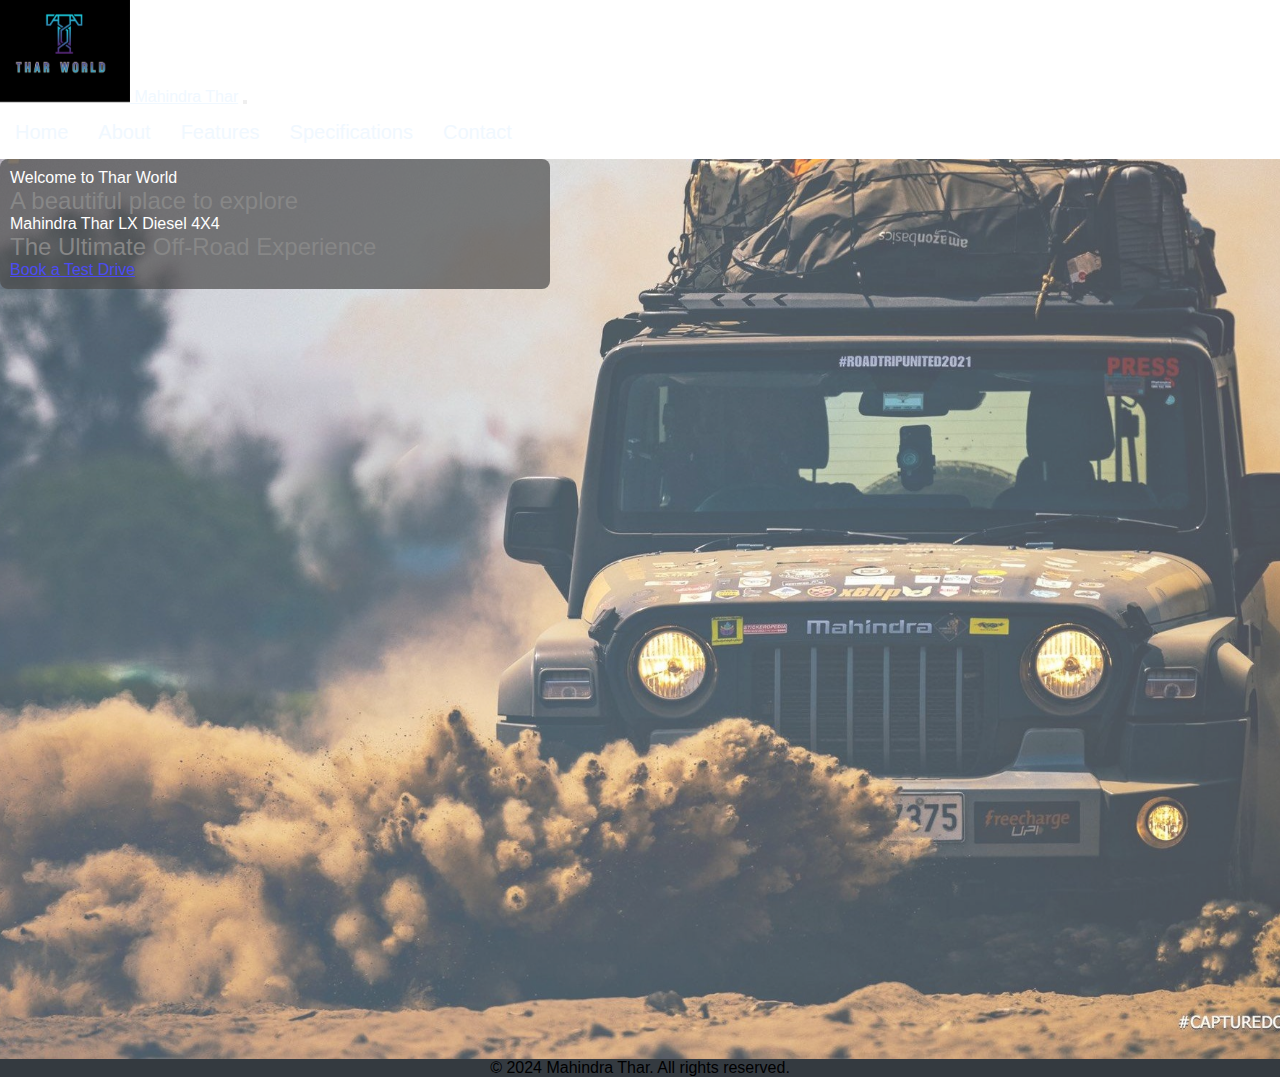
<file: index.html>
<!DOCTYPE html>
<html lang="en">
<head>
    <meta charset="UTF-8">
    <meta name="viewport" content="width=device-width, initial-scale=1.0">
    <title>Document</title>
    <link rel="stylesheet" href="website.css">
    <link rel="stylesheet" href="https://cdn.jsdelivr.net/npm/bootstrap@4.5.3/dist/css/bootstrap.min.css" integrity="sha384-TX8t27EcRE3e/ihU7zmQxVncDAy5uIKz4rEkgIXeMed4M0jlfIDPvg6uqKI2xXr2" crossorigin="anonymous">
    <script src="https://code.jquery.com/jquery-3.5.1.slim.min.js" integrity="sha384-DfXdz2htPH0lsSSs5nCTpuj/zy4C+OGpamoFVy38MVBnE+IbbVYUew+OrCXaRkfj" crossorigin="anonymous"></script>
    <script src="https://cdn.jsdelivr.net/npm/popper.js@1.16.1/dist/umd/popper.min.js" integrity="sha384-9/reFTGAW83EW2RDu2S0VKaIzap3H66lZH81PoYlFhbGU+6BZp6G7niu735Sk7lN" crossorigin="anonymous"></script>
    <script src="https://cdn.jsdelivr.net/npm/bootstrap@4.5.3/dist/js/bootstrap.min.js" integrity="sha384-w1Q4orYjBQndcko6MimVbzY0tgp4pWB4lZ7lr30WKz0vr/aWKhXdBNmNb5D92v7s" crossorigin="anonymous"></script>
</head>
<body>
        <nav class="navbar navbar-expand-lg  justify-content-end sticky-top navbar-dark bg-dark">
            <a class="navbar-brand" href="index.html" style="color: aliceblue"; >
                <img src="assets/logo.png"> Mahindra Thar</a>
            <button class="navbar-toggler" type="button" data-toggle="collapse" data-target="#navbarNav">
                <span class="navbar-toggler-icon"></span>
            </button>
            <div class="collapse navbar-collapse" id="navbarNav">
                <ul class="navbar-nav ml-auto">
                    <li class="nav-item">
                        <a class="nav-link" href="index.html">Home</a>
                    </li>
                    <li class="nav-item">
                        <a class="nav-link " href="about.html">About</a>
                    </li>
                    <li class="nav-item">
                        <a class="nav-link" href="features.html">Features</a>
                    </li>
                    <li class="nav-item">
                        <a class="nav-link" href="specification.html">Specifications</a>
                    </li>
                    <li class="nav-item">
                        <a class="nav-link" href="contact us.html">Contact</a>
                    </li>
                </ul>
            </div>
        </nav>
       
    
     <!-- Hero Section -->
        <section class="hero bg-cover text-white container-fluid text-center p-4">
            <div class="info">
                <h2>Welcome to Thar World</h2>
                <p class="lead" style="font-size: 24px;"><b>A beautiful place to explore</b></p>
                <div>
                    <h2>Mahindra Thar LX Diesel 4X4</h2>
                    <p class="lead" style="font-size: 24px"><b>The Ultimate Off-Road Experience</b></p>
                    <a href="contact us.html" class="btn btn-dark button">Book a Test Drive</a>
                </div>
            </div>
        </section>
    <!-- Footer -->
    <footer class="bg-dark text-white text-center py-3">
        <p style="text-align: center;">&copy; 2024 Mahindra Thar. All rights reserved.</p>
    </footer>

</body>
</html>
</file>
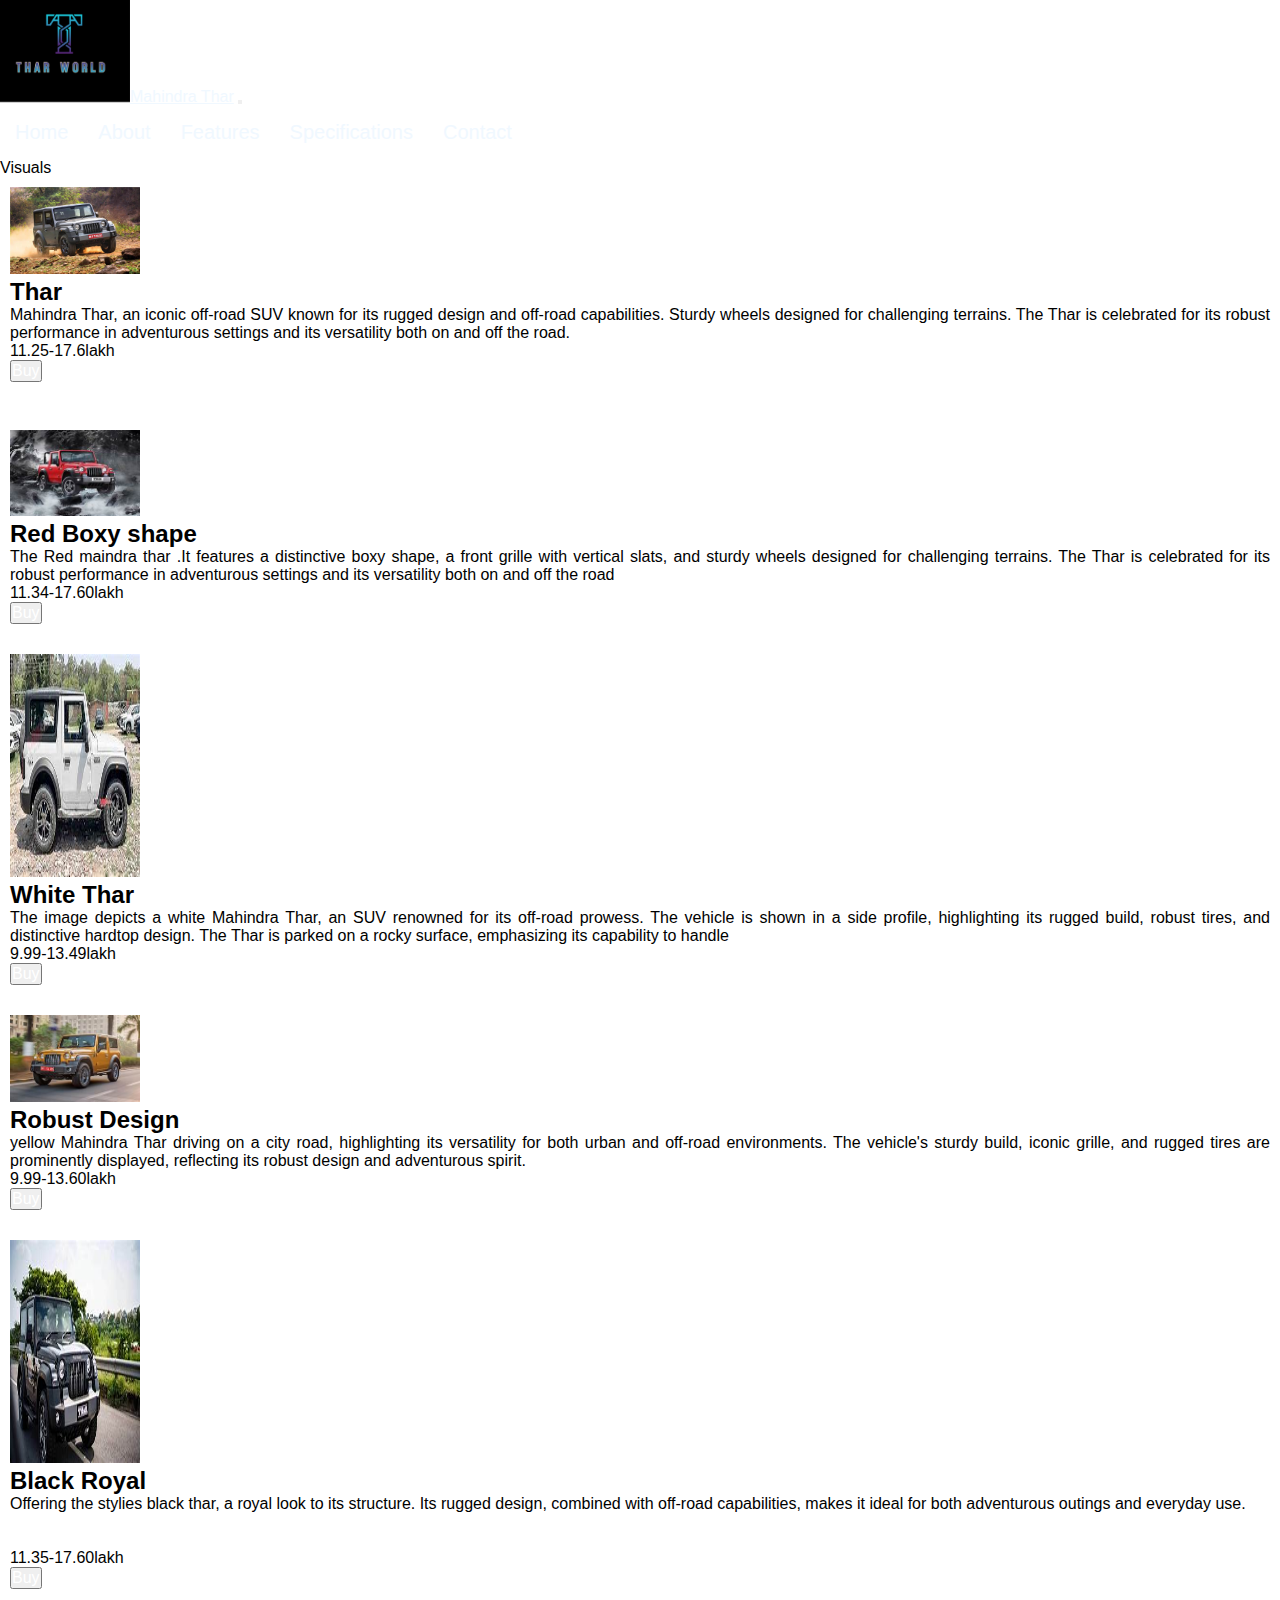
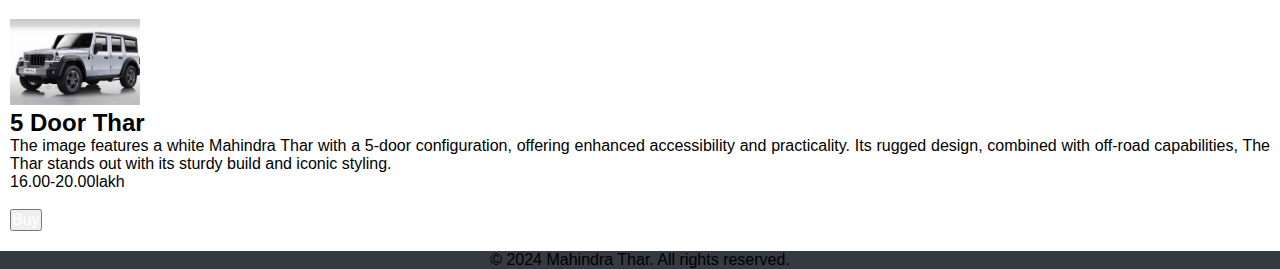
<file: about.html>
<!DOCTYPE html>
<html lang="en">
<head>
    <meta charset="UTF-8">
    <meta name="viewport" content="width=device-width, initial-scale=1.0">
    <title>Document</title>
    <link rel="stylesheet" href="website.css">
    <link rel="stylesheet" href="https://cdn.jsdelivr.net/npm/bootstrap@4.5.3/dist/css/bootstrap.min.css" integrity="sha384-TX8t27EcRE3e/ihU7zmQxVncDAy5uIKz4rEkgIXeMed4M0jlfIDPvg6uqKI2xXr2" crossorigin="anonymous">
    <script src="https://code.jquery.com/jquery-3.5.1.slim.min.js" integrity="sha384-DfXdz2htPH0lsSSs5nCTpuj/zy4C+OGpamoFVy38MVBnE+IbbVYUew+OrCXaRkfj" crossorigin="anonymous"></script>
    <script src="https://cdn.jsdelivr.net/npm/popper.js@1.16.1/dist/umd/popper.min.js" integrity="sha384-9/reFTGAW83EW2RDu2S0VKaIzap3H66lZH81PoYlFhbGU+6BZp6G7niu735Sk7lN" crossorigin="anonymous"></script>
    <script src="https://cdn.jsdelivr.net/npm/bootstrap@4.5.3/dist/js/bootstrap.min.js" integrity="sha384-w1Q4orYjBQndcko6MimVbzY0tgp4pWB4lZ7lr30WKz0vr/aWKhXdBNmNb5D92v7s" crossorigin="anonymous"></script>
</head>
<body>
    <div class="main">
        <nav class="navbar navbar-expand-lg  row-justify-content-end sticky-top navbar-dark bg-dark">
            <a class="navbar-brand" href="index.html" style="color: aliceblue";>
                <img src="assets/logo.png">Mahindra Thar</a>
            <button class="navbar-toggler" type="button" data-toggle="collapse" data-target="#navbarNav" aria-controls="navbarNav" aria-expanded="false" aria-label="Toggle navigation">
                <span class="navbar-toggler-icon"></span>
            </button>
            <div class="collapse navbar-collapse" id="navbarNav">
                <ul class="navbar-nav ml-auto">
                    <li class="nav-item">
                        <a class="nav-link" href="index.html">Home</a>
                    </li>
                    <li class="nav-item">
                        <a class="nav-link" href="about.html">About</a>
                    </li>
                    <li class="nav-item">
                        <a class="nav-link" href="features.html">Features</a>
                    </li>
                    <li class="nav-item">
                        <a class="nav-link" href="specification.html">Specifications</a>
                    </li>
                    <li class="nav-item">
                        <a class="nav-link" href="contact us.html">Contact</a>
                    </li>
                </ul>
            </div>
        </nav>
<section class=" py-5">
    <div class="container">
        <h2 class="text-center">Visuals</h2>
        <div class="row">
            <div class="col-md-4">
                <div class="card shadow">
                    <img src="assets/black 2nd gen.jpg" class="card-img-top">
                    <div class="card-body">
                        <h5 class="card-title">Thar</h5>
                        <p class="card-text">Mahindra Thar, an iconic off-road SUV known for its rugged design and off-road capabilities. 
                            Sturdy wheels designed for challenging terrains.
                             The Thar is celebrated for its robust performance in adventurous settings and its versatility both on and off the road.</p>
                             <p class="price">11.25-17.6lakh</p>
                             <button type="button" class="btn btn-dark btn-lg"><a class="text" href="contact us.html"> Buy</a></button>
                             <br><br>
                    </div>
                </div>
            </div>
            <div class="col-md-4">
                <div class="card shadow">
                    <img src="assets/th (1).jfif" class="card-img-top">
                    <div class="card-body">
                        <h5 class="card-title">Red Boxy shape</h5>
                        <p class="card-text">The Red maindra thar .It features a distinctive boxy shape, a front grille with vertical slats, and sturdy wheels designed for challenging terrains.
                            The Thar is celebrated for its robust performance in adventurous settings and its versatility both on and off the road</p>
                            <p class="price">11.34-17.60lakh</p>
                            <button type="button" class="btn btn-dark btn-lg"><a class="text" href="contact us.html"> Buy</a></button>
                    </div>
                </div>
            </div>
            <div class="col-md-4">
                <div class="card shadow">
                    <img src="assets/th (2).jfif" class="card-img-top" height="223px">
                    <div class="card-body">
                        <h5 class="card-title">White Thar</h5>
                        <p class="card-text">The image depicts a white Mahindra Thar, an SUV renowned for its off-road prowess. 
                            The vehicle is shown in a side profile, highlighting its rugged build, robust tires, and distinctive hardtop design. 
                            The Thar is parked on a rocky surface, emphasizing its capability to handle</p>
                            <p class="price">9.99-13.49lakh</p>
                            <button type="button" class="btn btn-dark btn-lg"><a class="text" href="contact us.html"> Buy</a></button>
                    </div>
                </div>
            </div>
            <div class="col-md-4">
                <div class="card shadow">
                    <img src="assets/th (3).jfif" class="card-img-top">
                    <div class="card-body">
                        <h5 class="card-title">Robust Design</h5>
                        <p class="card-text">yellow Mahindra Thar driving on a city road, highlighting its versatility for both urban and off-road environments.
                            The vehicle's sturdy build, iconic grille, and rugged tires are prominently displayed, reflecting its robust design and adventurous spirit.
                           </p>
                           <p class="price">9.99-13.60lakh</p>
                           <button type="button" class="btn btn-dark btn-lg"><a class="text" href="contact us.html"> Buy</a></button>
                    </div>
                </div>
            </div>
            <div class="col-md-4">
                <div class="card shadow">
                    <img src="assets/th (6).jfif" class="card-img-top" height="223px">
                    <div class="card-body">
                        <h5 class="card-title">Black Royal</h5>
                        <p class="card-text"> Offering the stylies black thar, a royal look to its structure. 
                            Its rugged design, combined with off-road capabilities, makes it ideal for both adventurous outings and everyday use.</p>
                            <br><br>
                            <p class="price">11.35-17.60lakh</p>
                            <button type="button" class="btn btn-dark btn-lg"><a class="text" href="contact us.html"> Buy</a></button>
                            <br>
                    </div>
                </div>
            </div>
            <div class="col-md-4">
                <div class="card shadow">
                    <img src="assets/th (5).jfif" class="card-img-top">
                    <div class="card-body">
                        <h5 class="card-title">5 Door Thar</h5>
                        <p class="card-text">The image features a white Mahindra Thar with a 5-door configuration, offering enhanced accessibility and practicality.
                            Its rugged design, combined with off-road capabilities,
                            The Thar stands out with its sturdy build and iconic styling.</p>
                            <p class="price">16.00-20.00lakh</p>
                            <br>
                            <button type="button" class="btn btn-dark btn-lg"><a class="text" href="contact us.html"> Buy</a></button>
                    </div>
                </div>
            </div>
        </div>
    </div>
</section>

<!-- Footer -->
<footer class="bg-dark text-white text-center py-3">
    <p style="text-align: center;">&copy; 2024 Mahindra Thar. All rights reserved.</p>
</footer>


    
</body>
</html>
</file>
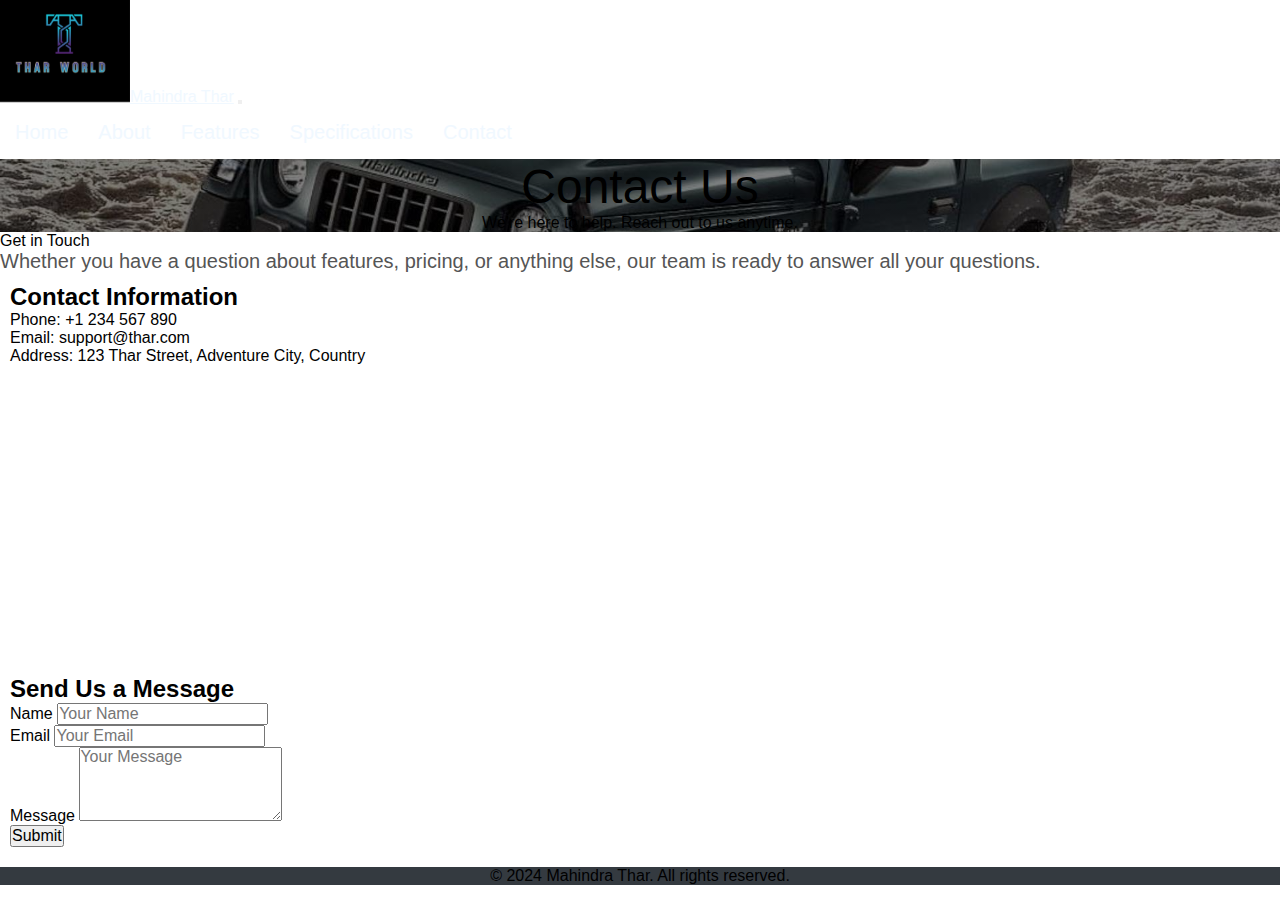
<file: contact us.html>
<!DOCTYPE html>
<html lang="en">
<head>
    <meta charset="UTF-8">
    <meta name="viewport" content="width=device-width, initial-scale=1.0">
    <title>Document</title>
    <link rel="stylesheet" href="website.css">
    <link rel="stylesheet" href="https://cdn.jsdelivr.net/npm/bootstrap@4.5.3/dist/css/bootstrap.min.css" integrity="sha384-TX8t27EcRE3e/ihU7zmQxVncDAy5uIKz4rEkgIXeMed4M0jlfIDPvg6uqKI2xXr2" crossorigin="anonymous">
    <script src="https://code.jquery.com/jquery-3.5.1.slim.min.js" integrity="sha384-DfXdz2htPH0lsSSs5nCTpuj/zy4C+OGpamoFVy38MVBnE+IbbVYUew+OrCXaRkfj" crossorigin="anonymous"></script>
    <script src="https://cdn.jsdelivr.net/npm/popper.js@1.16.1/dist/umd/popper.min.js" integrity="sha384-9/reFTGAW83EW2RDu2S0VKaIzap3H66lZH81PoYlFhbGU+6BZp6G7niu735Sk7lN" crossorigin="anonymous"></script>
    <script src="https://cdn.jsdelivr.net/npm/bootstrap@4.5.3/dist/js/bootstrap.min.js" integrity="sha384-w1Q4orYjBQndcko6MimVbzY0tgp4pWB4lZ7lr30WKz0vr/aWKhXdBNmNb5D92v7s" crossorigin="anonymous"></script>
</head>
<body>
        <nav class="navbar navbar-expand-lg  justify-content-end sticky-top navbar-dark bg-dark">
            <a class="navbar-brand" href="index.html" style="color: aliceblue";>
                <img src="assets/logo.png">Mahindra Thar</a>
            <button class="navbar-toggler" type="button" data-toggle="collapse" data-target="#navbarNav" aria-controls="navbarNav" aria-expanded="false" aria-label="Toggle navigation">
                <span class="navbar-toggler-icon"></span>
            </button>
            <div class="collapse navbar-collapse" id="navbarNav">
                <ul class="navbar-nav ml-auto">
                    <li class="nav-item">
                        <a class="nav-link" href="index.html">Home</a>
                    </li>
                    <li class="nav-item">
                        <a class="nav-link" href="about.html">About</a>
                    </li>
                    <li class="nav-item">
                        <a class="nav-link" href="features.html">Features</a>
                    </li>
                    <li class="nav-item">
                        <a class="nav-link" href="specification.html">Specifications</a>
                    </li>
                    <li class="nav-item">
                        <a class="nav-link" href="contact us.html">Contact</a>
                    </li>
                </ul>
            </div>
        </nav>


            <header class="bg-dark text-white text-center py-5">
                <h1 style="text-align: center;">Contact Us</h1>
                <p style="text-align: center;">We're here to help. Reach out to us anytime.</p>
            </header>
        
            <main class="container mt-5">
                <section class="contact-info text-center mb-5">
                    <h2 class="mb-4">Get in Touch</h2>
                    <p class="lead">Whether you have a question about features, pricing, or anything else, our team is ready to answer all your questions.</p>
                </section>
        
                <section class="contact-form">
                    <div class="row">
                        <div class="col-md-6 mb-4">
                            <div class="card shadow">
                                <div class="card-body">
                                    <h5 class="card-title">Contact Information</h5>
                                    <p class="card-text">
                                        <strong>Phone:</strong> +1 234 567 890<br>
                                        <strong>Email:</strong> support@thar.com<br>
                                        <strong>Address:</strong> 123 Thar Street, Adventure City, Country
                                    </p>
                                    <div id="map" style="height: 280px;"></div>
                                </div>
                            </div>
                        </div>
                        <div class="col-md-6 mb-4">
                            <div class="card shadow">
                                <div class="card-body">
                                    <h5 class="card-title">Send Us a Message</h5>
                                    <form>
                                        <div class="form-group">
                                            <label for="name">Name</label>
                                            <input type="text" class="form-control" id="name" placeholder="Your Name">
                                        </div>
                                        <div class="form-group">
                                            <label for="email">Email</label>
                                            <input type="email" class="form-control" id="email" placeholder="Your Email">
                                        </div>
                                        <div class="form-group">
                                            <label for="message">Message</label>
                                            <textarea class="form-control" id="message" rows="4" placeholder="Your Message"></textarea>
                                        </div>
                                        <button type="submit" class="btn btn-primary">Submit</button>
                                    </form>
                                </div>
                            </div>
                        </div>
                    </div>
                </section>
            </main>
    <!-- Footer -->
    <footer class="bg-dark text-white text-center py-3">
        <p style="text-align: center;">&copy; 2024 Mahindra Thar. All rights reserved.</p>
    </footer>


    
</body>
</html>
</file>
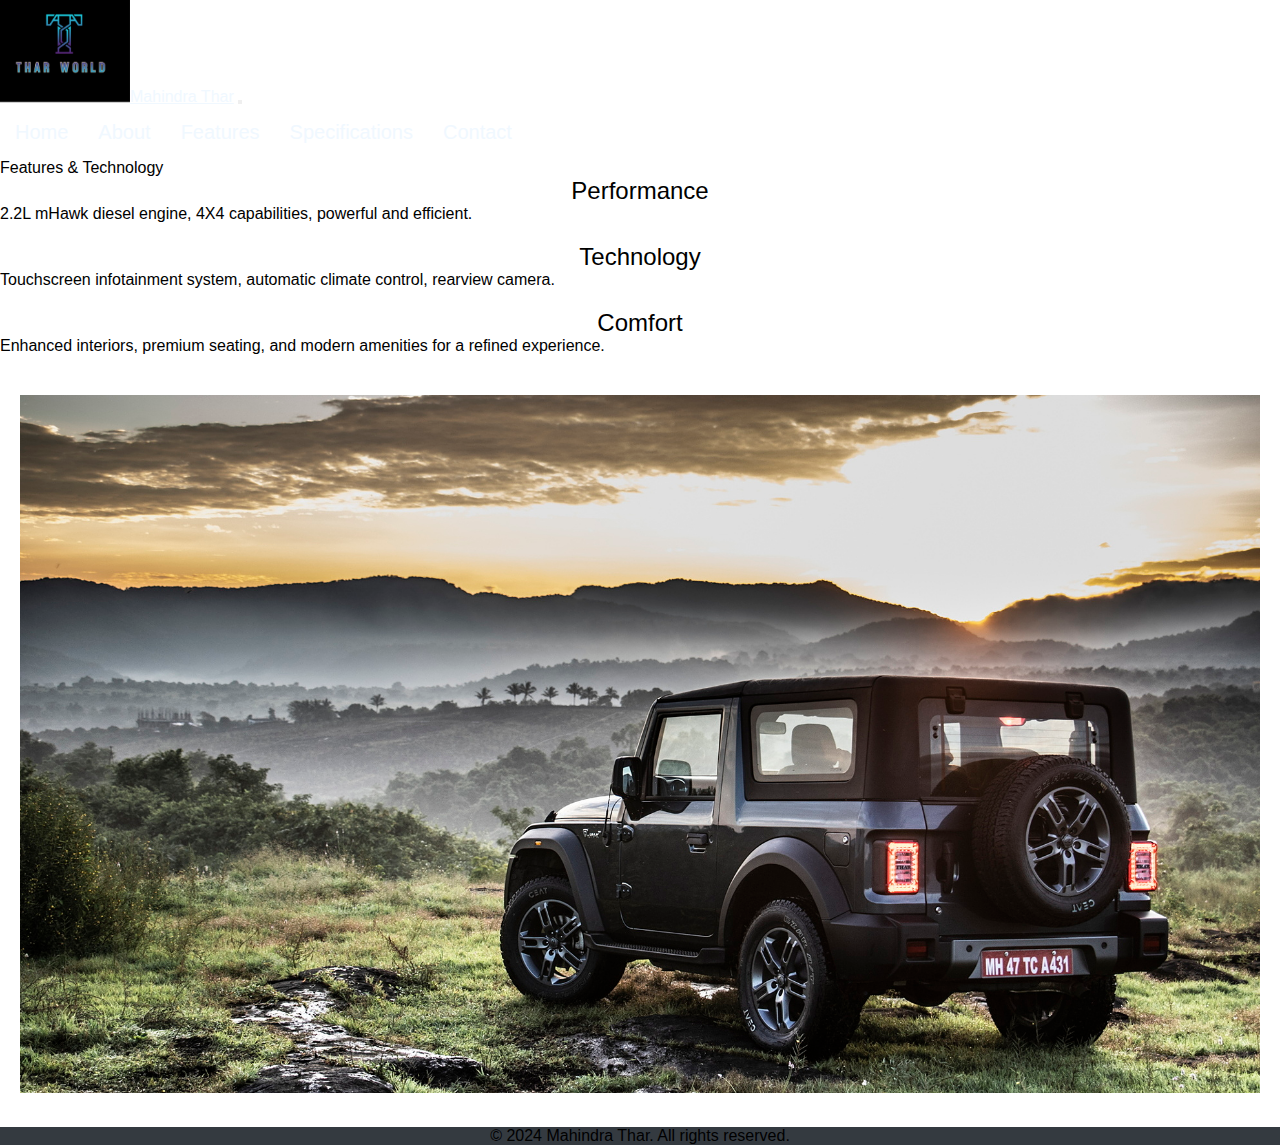
<file: features.html>
<!DOCTYPE html>
<html lang="en">
<head>
    <meta charset="UTF-8">
    <meta name="viewport" content="width=device-width, initial-scale=1.0">
    <title>Document</title>
    <link rel="stylesheet" href="website.css">
    <link rel="stylesheet" href="https://cdn.jsdelivr.net/npm/bootstrap@4.5.3/dist/css/bootstrap.min.css" integrity="sha384-TX8t27EcRE3e/ihU7zmQxVncDAy5uIKz4rEkgIXeMed4M0jlfIDPvg6uqKI2xXr2" crossorigin="anonymous">
    <script src="https://code.jquery.com/jquery-3.5.1.slim.min.js" integrity="sha384-DfXdz2htPH0lsSSs5nCTpuj/zy4C+OGpamoFVy38MVBnE+IbbVYUew+OrCXaRkfj" crossorigin="anonymous"></script>
    <script src="https://cdn.jsdelivr.net/npm/popper.js@1.16.1/dist/umd/popper.min.js" integrity="sha384-9/reFTGAW83EW2RDu2S0VKaIzap3H66lZH81PoYlFhbGU+6BZp6G7niu735Sk7lN" crossorigin="anonymous"></script>
    <script src="https://cdn.jsdelivr.net/npm/bootstrap@4.5.3/dist/js/bootstrap.min.js" integrity="sha384-w1Q4orYjBQndcko6MimVbzY0tgp4pWB4lZ7lr30WKz0vr/aWKhXdBNmNb5D92v7s" crossorigin="anonymous"></script>
</head>
<body>
        <nav class="navbar navbar-expand-lg justify-content-end sticky-top navbar-dark bg-dark">
            <a class="navbar-brand" href="index.html" style="color: aliceblue";>
                <img src="assets/logo.png">Mahindra Thar</a>
            <button class="navbar-toggler" type="button" data-toggle="collapse" data-target="#navbarNav" aria-controls="navbarNav" aria-expanded="false" aria-label="Toggle navigation">
                <span class="navbar-toggler-icon"></span>
            </button>
            <div class="collapse navbar-collapse" id="navbarNav">
                <ul class="navbar-nav ml-auto">
                    <li class="nav-item">
                        <a class="nav-link" href="index.html">Home</a>
                    </li>
                    <li class="nav-item">
                        <a class="nav-link" href="about.html">About</a>
                    </li>
                    <li class="nav-item">
                        <a class="nav-link" href="features.html">Features</a>
                    </li>
                    <li class="nav-item">
                        <a class="nav-link" href="specification.html">Specifications</a>
                    </li>
                    <li class="nav-item">
                        <a class="nav-link" href="contact us.html">Contact</a>
                    </li>
                </ul>
            </div>
        </nav>
        <section id="features" class="py-5">
            <div class="container">
                <h2 class="text-center mb-4">Features & Technology</h2>
                <div class="row">
                    <div class="col-md-4">
                        <div class="feature-item">
                            <h3>Performance</h3>
                            <p>2.2L mHawk diesel engine, 4X4 capabilities, powerful and efficient.</p>
                        </div>
                    </div>
                    <div class="col-md-4">
                        <div class="feature-item">
                            <h3>Technology</h3>
                            <p>Touchscreen infotainment system, automatic climate control, rearview camera.</p>
                        </div>
                    </div>
                    <div class="col-md-4">
                        <div class="feature-item">
                            <h3>Comfort</h3>
                            <p>Enhanced interiors, premium seating, and modern amenities for a refined experience.</p>
                        </div>
                    </div>
                </div>
                <div class="container-img shadow">
                    <img src="assets/th9.jpeg" class="img">
                </div>
            </div>
        </section>
        <!-- Footer -->
    <footer class="bg-dark text-white text-center py-3">
        <p style="text-align: center;">&copy; 2024 Mahindra Thar. All rights reserved.</p>
    </footer>
</body>
</html>
</file>
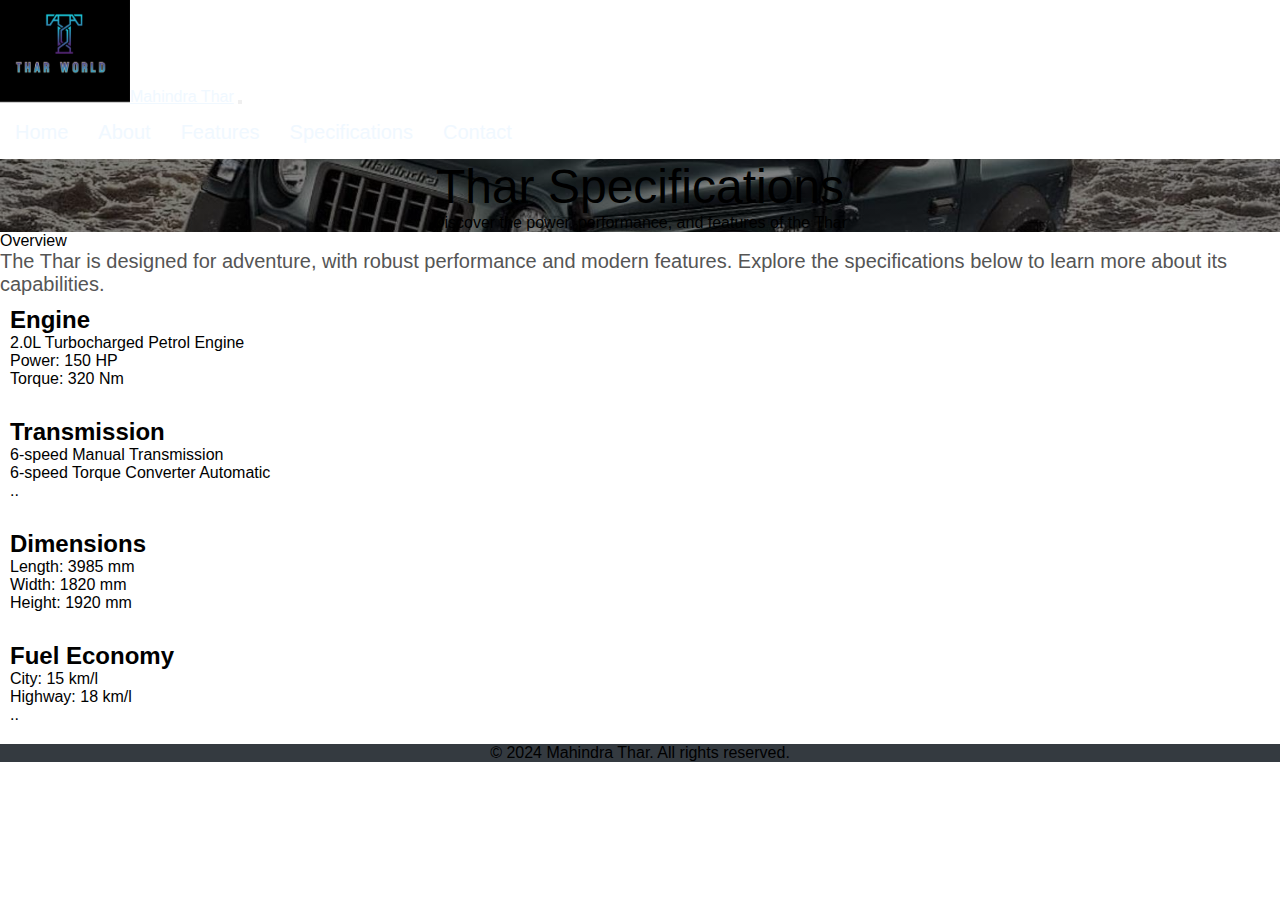
<file: specification.html>
<!DOCTYPE html>
<html lang="en">
<head>
    <meta charset="UTF-8">
    <meta name="viewport" content="width=device-width, initial-scale=1.0">
    <title>Mahindra Thar LX Diesel 4X4</title>
    <link rel="stylesheet" href="https://cdn.jsdelivr.net/npm/bootstrap@4.5.3/dist/css/bootstrap.min.css" integrity="sha384-TX8t27EcRE3e/ihU7zmQxVncDAy5uIKz4rEkgIXeMed4M0jlfIDPvg6uqKI2xXr2" crossorigin="anonymous">
    <link rel="stylesheet" href="website.css">
    <script src="https://code.jquery.com/jquery-3.5.1.slim.min.js" integrity="sha384-DfXdz2htPH0lsSSs5nCTpuj/zy4C+OGpamoFVy38MVBnE+IbbVYUew+OrCXaRkfj" crossorigin="anonymous"></script>
    <script src="https://cdn.jsdelivr.net/npm/popper.js@1.16.1/dist/umd/popper.min.js" integrity="sha384-9/reFTGAW83EW2RDu2S0VKaIzap3H66lZH81PoYlFhbGU+6BZp6G7niu735Sk7lN" crossorigin="anonymous"></script>
    <script src="https://cdn.jsdelivr.net/npm/bootstrap@4.5.3/dist/js/bootstrap.min.js" integrity="sha384-w1Q4orYjBQndcko6MimVbzY0tgp4pWB4lZ7lr30WKz0vr/aWKhXdBNmNb5D92v7s" crossorigin="anonymous"></script>
</head>
<body>

    <nav class="navbar navbar-expand-lg  justify-content-end sticky-top navbar-dark bg-dark">
        <a class="navbar-brand" href="index.html" style="color: aliceblue";>
            <img src="assets/logo.png">Mahindra Thar</a>
        <button class="navbar-toggler" type="button" data-toggle="collapse" data-target="#navbarNav" aria-controls="navbarNav" aria-expanded="false" aria-label="Toggle navigation">
            <span class="navbar-toggler-icon"></span>
        </button>
        <div class="collapse navbar-collapse" id="navbarNav">
            <ul class="navbar-nav ml-auto">
                <li class="nav-item">
                    <a class="nav-link" href="index.html">Home</a>
                </li>
                <li class="nav-item">
                    <a class="nav-link" href="about.html">About</a>
                </li>
                <li class="nav-item">
                    <a class="nav-link" href="features.html">Features</a>
                </li>
                <li class="nav-item">
                    <a class="nav-link" href="specification.html">Specifications</a>
                </li>
                <li class="nav-item">
                    <a class="nav-link" href="contact us.html">Contact</a>
                </li>
            </ul>
        </div>
    </nav>
    <header class="bg-dark text-white text-center py-5">
        <h1 style="text-align: center;">Thar Specifications</h1>
        <p style="text-align: center;">Discover the power, performance, and features of the Thar</p>
    </header>

    <main class="container mt-5">
        <section class="specs-overview text-center mb-5">
            <h2 class="mb-4">Overview</h2>
            <p class="lead">The Thar is designed for adventure, with robust performance and modern features. Explore the specifications below to learn more about its capabilities.</p>
        </section>

        <section class="specs-details">
            <div class="row">
                <div class="col-md-6 mb-4">
                    <div class="card shadow">
                        <div class="card-body">
                            <h5 class="card-title">Engine</h5>
                            <p class="card-text">2.0L Turbocharged Petrol Engine<br>Power: 150 HP<br>Torque: 320 Nm</p>
                        </div>
                    </div>
                </div>
                <div class="col-md-6 mb-4">
                    <div class="card shadow">
                        <div class="card-body">
                            <h5 class="card-title">Transmission</h5>
                            <p class="card-text">6-speed Manual Transmission<br>6-speed Torque Converter Automatic<br>..
                            </p>
                            
                        </div>
                    </div>
                </div>
                <div class="col-md-6 mb-4">
                    <div class="card shadow">
                        <div class="card-body">
                            <h5 class="card-title">Dimensions</h5>
                            <p class="card-text">Length: 3985 mm<br>Width: 1820 mm<br>Height: 1920 mm</p>
                        </div>
                    </div>
                </div>
                <div class="col-md-6 mb-4">
                    <div class="card shadow">
                        <div class="card-body">
                            <h5 class="card-title">Fuel Economy</h5>
                            <p class="card-text">City: 15 km/l<br>Highway: 18 km/l<br>..
                            </p>
                        
                        </div>
                    </div>
                </div>
            </div>
        </section>
    </main>

    <!-- Footer -->
    <footer class="bg-dark text-white text-center py-3">
        <p style="text-align: center;">&copy; 2024 Mahindra Thar. All rights reserved.</p>
    </footer>


    </body>
    </html>
</file>
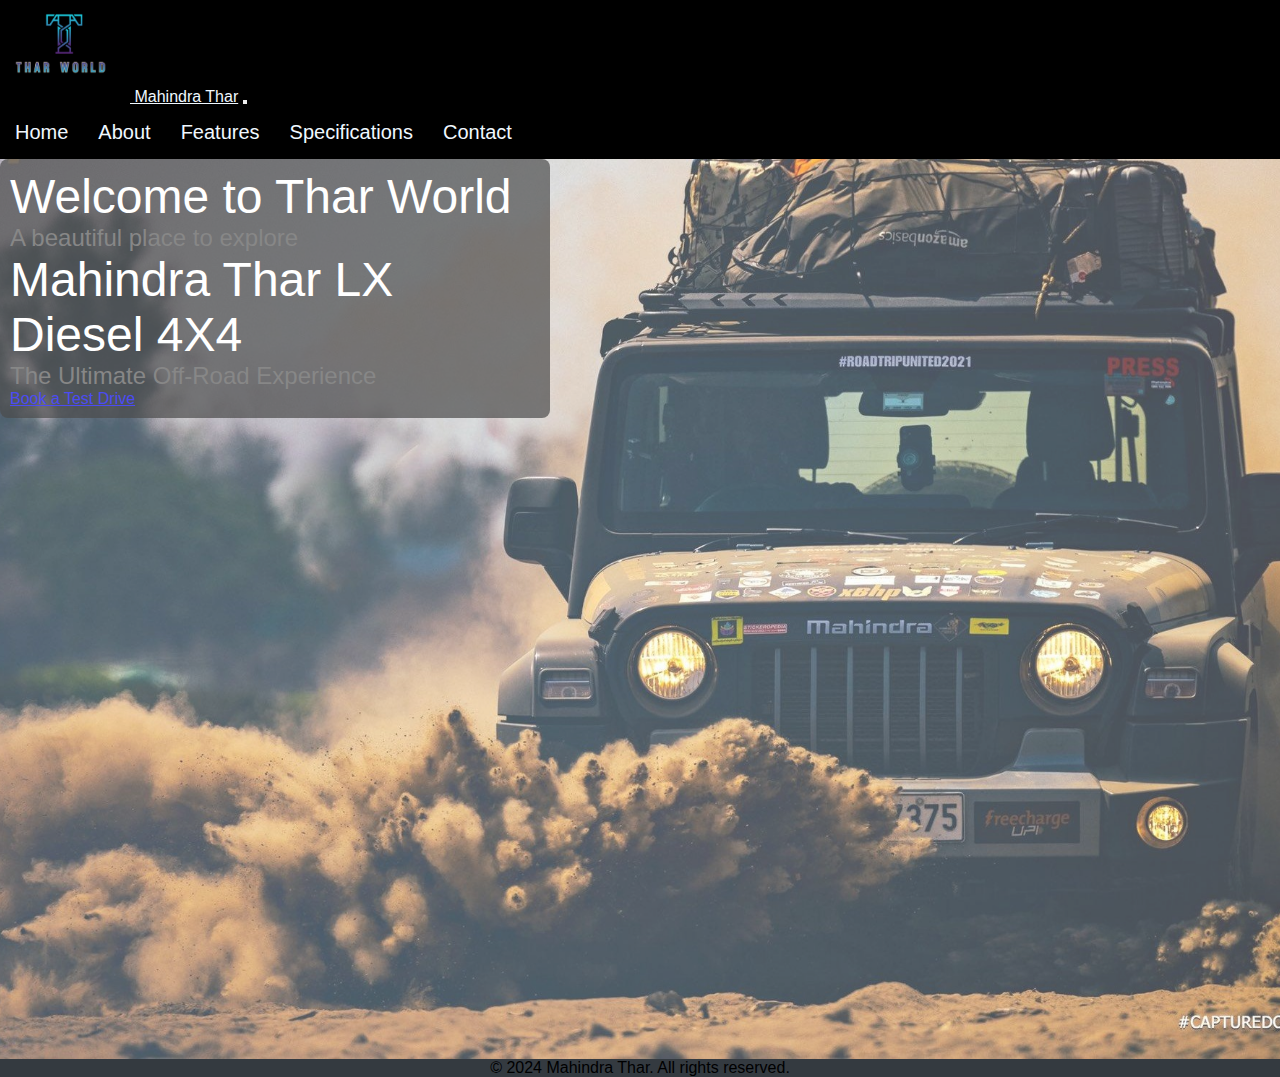
<file: website.html>
<!DOCTYPE html>
<html lang="en">
<head>
    <meta charset="UTF-8">
    <meta name="viewport" content="width=device-width, initial-scale=1.0">
    <title>Document</title>
    <link rel="stylesheet" href="website.css">
    <link rel="stylesheet" href="https://cdn.jsdelivr.net/npm/bootstrap@4.5.3/dist/css/bootstrap.min.css" integrity="sha384-TX8t27EcRE3e/ihU7zmQxVncDAy5uIKz4rEkgIXeMed4M0jlfIDPvg6uqKI2xXr2" crossorigin="anonymous">
    <script src="https://code.jquery.com/jquery-3.5.1.slim.min.js" integrity="sha384-DfXdz2htPH0lsSSs5nCTpuj/zy4C+OGpamoFVy38MVBnE+IbbVYUew+OrCXaRkfj" crossorigin="anonymous"></script>
    <script src="https://cdn.jsdelivr.net/npm/popper.js@1.16.1/dist/umd/popper.min.js" integrity="sha384-9/reFTGAW83EW2RDu2S0VKaIzap3H66lZH81PoYlFhbGU+6BZp6G7niu735Sk7lN" crossorigin="anonymous"></script>
    <script src="https://cdn.jsdelivr.net/npm/bootstrap@4.5.3/dist/js/bootstrap.min.js" integrity="sha384-w1Q4orYjBQndcko6MimVbzY0tgp4pWB4lZ7lr30WKz0vr/aWKhXdBNmNb5D92v7s" crossorigin="anonymous"></script>
</head>
<body>
        <nav class="navbar navbar-expand-lg  justify-content-end sticky-top" style="background-color: black;">
            <a class="navbar-brand" href="website.html" style="color: aliceblue"; >
                <img src="assets/logo.png"> Mahindra Thar</a>
            <button class="navbar-toggler" type="button" data-toggle="collapse" data-target="#navbarNav">
                <span class="navbar-toggler-icon"></span>
            </button>
            <div class="collapse navbar-collapse" id="navbarNav">
                <ul class="navbar-nav ml-auto">
                    <li class="nav-item">
                        <a class="nav-link" href="website.html">Home</a>
                    </li>
                    <li class="nav-item">
                        <a class="nav-link " href="about.html">About</a>
                    </li>
                    <li class="nav-item">
                        <a class="nav-link" href="features.html">Features</a>
                    </li>
                    <li class="nav-item">
                        <a class="nav-link" href="specification.html">Specifications</a>
                    </li>
                    <li class="nav-item">
                        <a class="nav-link" href="contact us.html">Contact</a>
                    </li>
                </ul>
            </div>
        </nav>
       
    
     <!-- Hero Section -->
        <section class="hero bg-cover text-white text-center p-4">
            <div class="info">
                <h1>Welcome to Thar World</h1>
                <p class="lead" style="font-size: 24px;"><b>A beautiful place to explore</b></p>
                <div>
                    <h1>Mahindra Thar LX Diesel 4X4</h1>
                    <p class="lead" style="font-size: 24px"><b>The Ultimate Off-Road Experience</b></p>
                    <a href="contact us.html" class="btn btn-dark button">Book a Test Drive</a>
                </div>
            </div>
        </section>
    <!-- Footer -->
    <footer class="bg-dark text-white text-center py-3">
        <p style="text-align: center;">&copy; 2024 Mahindra Thar. All rights reserved.</p>
    </footer>

</body>
</html>
</file>
<file: website.css>
*{
    margin: 0;
    padding: 0;
    box-sizing: border-box;
    font: 1em sans-serif;
}
html,body{
    width: 100%;
    height: 100%;
}

.hero {
    background-image: url("assets/8962757.jpg");
    opacity: 0.7;
    background-size: cover;
    background-position: center;
    height: 100vh;
    text-align: start;
}
.container{
    justify-content: center;
    align-items: start;
    
}
.info{
    border-radius: 8px;
    background: rgba(0,0,0,0.7);
    width: 550px;
    padding: 10px;
    color:white;
}
img{
    width: 130px;  
    opacity: 1;
    transform: rotateY(0);
    animation-name: move;
    animation-duration: 5s;
    animation-timing-function: ease-in-out;

}
@keyframes move {
    from{
        opacity: 0.3;
        transform: rotateY(0);
        
    }
    to{
        opacity: 1;
        transform: rotateY(360deg);
        
    }
}

ul{
    display: flex;
}
li{
    margin: 15px;
    list-style: none;
}
.nav-link{
    color: aliceblue;
    text-decoration: none;
    font-size: 20px;
}
h1{
    /* color:black; */
    text-align: left;
    opacity: 1;
}
.lead{
    text-align: left;
    /* color:black; */
    opacity: 1;
    

}





  
/* About section */
p{
    text-align: justify;
}
.card{
    padding: 10px;
    margin-bottom: 10px;
}
.text{
    text-decoration: none;
    color: white;
}



/* features8 */
.feature-item {
    text-align: center;
    margin-bottom: 20px;
}

.feature-item h3 {
    font-size: 1.5rem;
}

table {
    margin-top: 20px;
}
.container-img{
    justify-content: center;
    align-items: center;
}
.img{
    width: 100%;
    height: 100%;
    padding: 20px;
    margin-bottom: 10px;  
    opacity: 1;
    animation-name: move;
    animation-duration: 5s;
    animation-timing-function: ease-in-out;
}
@keyframes move {
    from{
        opacity: 0.3;
        
    }
    to{
        opacity: 1;
        
    }
}
footer {
    background-color: #343a40;
    bottom: 0;
}


/* Contact us  */


header {
    background: linear-gradient(rgba(0, 0, 0, 0.5), rgba(0, 0, 0, 0.5)), url("assets/6180648.jpg") no-repeat center center/cover;
}

h1 {
    font-size: 3rem;
    margin-bottom: 0;
}

p.lead {
    font-size: 1.25rem;
    color: #555;
}

.card-title {
    font-size: 1.5rem;
    font-weight: bold;
}

.card-text {
    font-size: 1rem;
}



/* specification */

header {
    background: linear-gradient(rgba(0, 0, 0, 0.5), rgba(0, 0, 0, 0.5)), url("assets/6180648.jpg") no-repeat center center/cover;
    text-align: center;
}

h1 {
    font-size: 3rem;
    margin-bottom: 0;
}

p.lead {
    font-size: 1.25rem;
    color: #555;
}

.card-title {
    font-size: 1.5rem;
    font-weight: bold;
}

.card-text {
    font-size: 1rem;
}
@media (max-width : 576px) {
    .hero{
        padding: 2rem 1rem;
    }
    .hero h2{
        font-size: 20px;
    }
    .hero p{
        font-size: 8px;
    }
    .info{
        border-radius: 5px;
        background: rgba(0,0,0,0.7);
        width: 300px;
        padding: 10px;
        color:white;
    }
    
}
</file>
